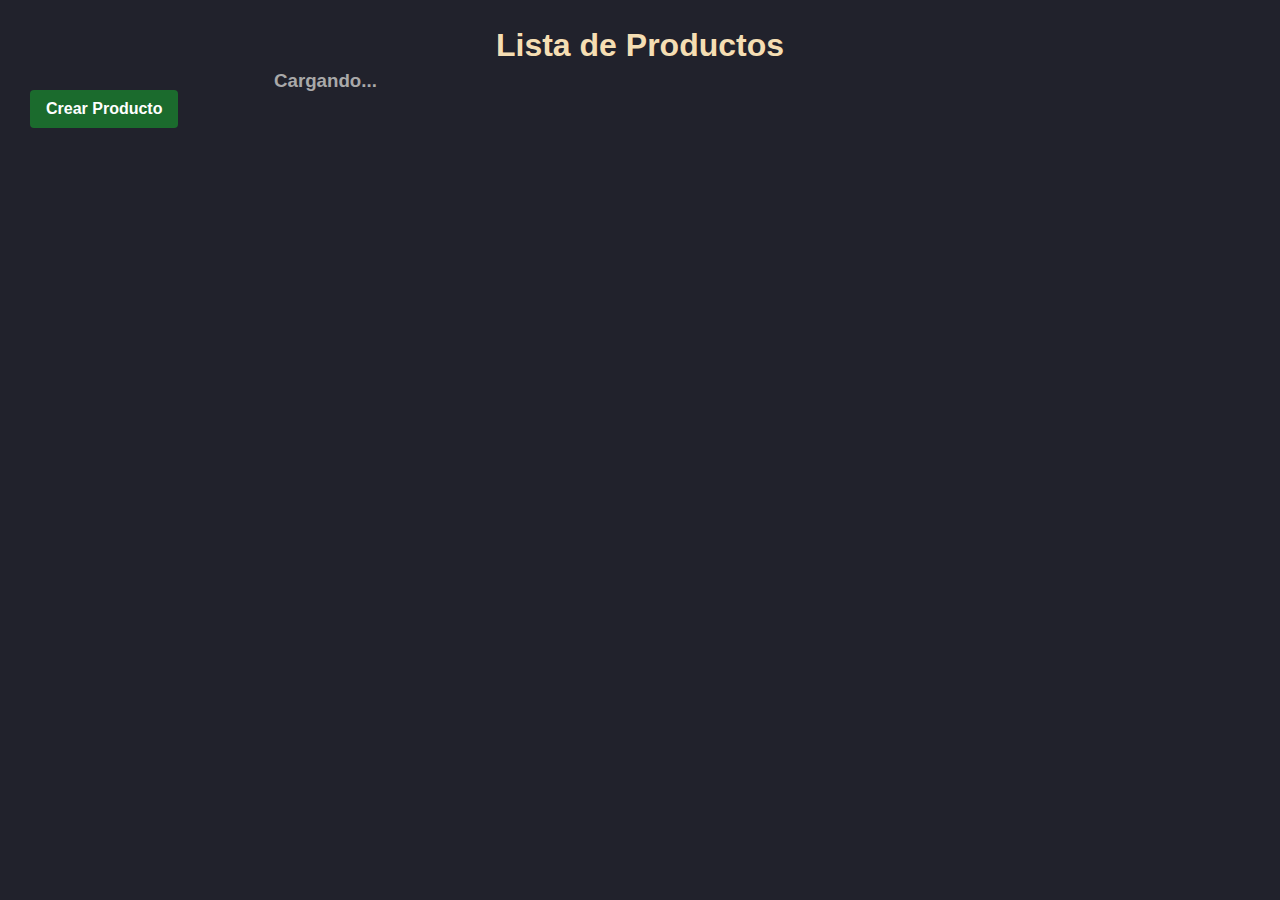
<file: index.html>
<!DOCTYPE html>
<html lang="en">

<head>
    <meta charset="UTF-8">
    <meta name="viewport" content="width=device-width, initial-scale=1.0">
    <link rel="stylesheet" href="style.css">
    <title>Productos deportivos - API</title>
</head>

<body class="listado">
    <h1>Lista de Productos</h1>
    <div>
        <a class="btn" href="crear.html">Crear Producto</a>
    </div>
    <table id="tabla-productos">
        <h3 id="cargando">Cargando...</h3>
        <thead>
            <!-- <tr>
                <th>ID</th>
                <th>Nombre</th>
                <th>Precio</th>
                <th>Acciones</th>
            </tr> -->
            <!-- <tr>
                <th>Imagen</th>
                <th>Nombre</th>
                <th>Marca</th>
                <th>Descripción</th>
                <th>Categoría</th>
                <th>Precio unitario</th>
                <th>Cantidad</th>
            </tr> -->
        </thead>
        <tbody></tbody>
    </table>

    <script src="app.js"></script>
</body>

</html>
</file>
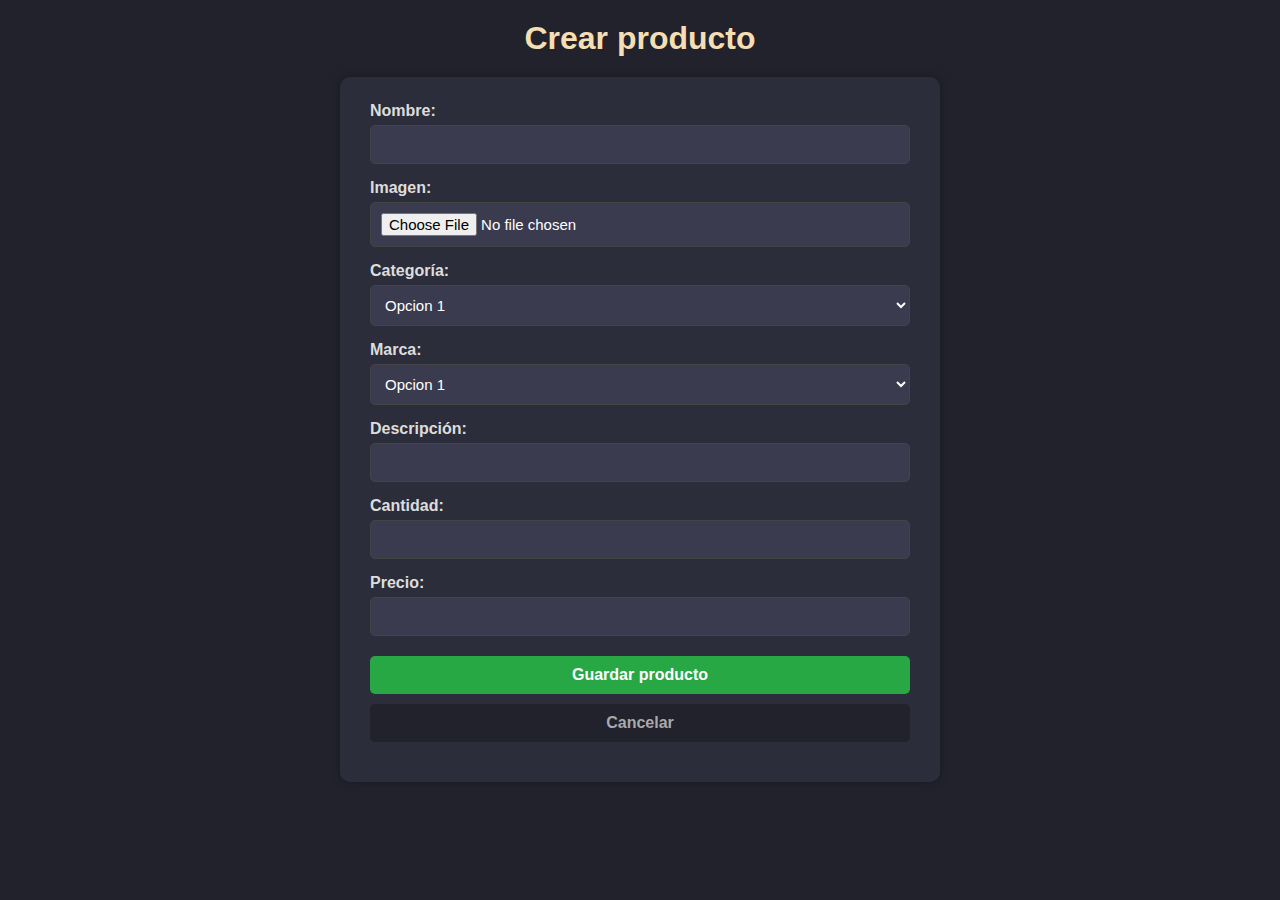
<file: crear.html>
<!DOCTYPE html>
<html lang="en">
<head>
    <meta charset="UTF-8">
    <meta name="viewport" content="width=device-width, initial-scale=1.0">
    <link rel="stylesheet" href="style.css">
    <title>Editar producto</title>
</head>
<body class="container">
    <h1>Crear producto</h1>

    <form >
        <div class="div-nombre">
            <label>Nombre: </label>
            <input type="text" name="nombre" required/>
        </div>
        <div class="div-img">
            <label>Imagen: </label>
            <input type="file" required/>
        </div>
        <div class="div-categoria">
            <label for="">Categoría: </label>
            <select name="categoria" required>
                <option value="opcion1">Opcion 1</option>
                <option value="opcion2">Opcion 2</option>
                <option value="opcion3">Opcion 3</option>
            </select>
        </div>
        <div class="div-marca">
            <label>Marca:</label>
            <select name="marca" required>
                <option value="opcion1">Opcion 1</option>
                <option value="opcion2">Opcion 2</option>
                <option value="opcion3">Opcion 3</option>
            </select>
        </div>
        
        <div class="div-descripcion">
            <label>Descripción: </label>
            <input type="text" name="descripcion" required/>
        </div>
        <div class="div-cantidad">
            <label>Cantidad: </label>
            <input type="number" name="cantidad" required/>
        </div>
        <div class="div-precio">
            <label>Precio: </label>
            <input type="number" name="precio" required/>
        </div>
        <div class="div-btns">
            <button type="submit">Guardar producto</button>
            <button type="reset">Cancelar</button>
        </div>

    </form>

    <script src="producto.js"></script>
</body>
</html>
</file>
<file: style.css>
* {
    margin: 0;
    padding: 0;
    box-sizing: border-box;
    background-color: #21222c;
    color: darkgrey;
    font-family: 'Gill Sans', 'Gill Sans MT', Calibri, 'Trebuchet MS', sans-serif;
}

.listado {
    display: grid;
    grid-template-columns: repeat(5, 1fr);
    grid-template-rows: repeat(1, 1fr);
    grid-column-gap: 0px;
    grid-row-gap: 0px;
    height: min-content;
    padding: 20px 30px;
}

.listado h1 {
    display: flex;
    align-items: center;
    justify-content: center;
    grid-area: 1 / 1 / 2 / 6;
    color: wheat;
    height: 50px;
}

.listado div {
    grid-area: 2 / 1 / 3 / 2;
    height: fit-content;  
}

.listado div .btn {
    display: inline-block;
    padding: 10px 16px;
    background-color: #1b6b2d;
    color: white;
    text-decoration: none;
    border-radius: 4px;
    font-weight: bold;
    margin: 20px 0;
}

.listado div .btn:hover {
    background-color: #218838;
}

.listado table {
    width: 100%;
    grid-area: 3 / 1 / 4 / 6;
    border-collapse: collapse;
}

th {
    font-weight: bolder;
    color: wheat;
    background-color: #2c2d3a;
}

th, td {
    border: gray solid 2px;
    padding: 7px;   
    vertical-align: middle;
}

td img {
    width: 80px;
    height: auto;
    object-fit: cover;
    border-radius: 4px;
}

.acciones {
    text-align: center;
    white-space: nowrap;
}

.acciones button {
    font-weight: bold;
    padding: 5px 10px;
    border-radius: 4px;
    border-style: none;
}

.acciones .btn-editar {
    background-color: darkblue;
}

.acciones .btn-editar:hover {
    background-color: blue;
    cursor: pointer;
    color: white;
}

.acciones .btn-eliminar {
    background-color: darkred;
}

.acciones .btn-eliminar:hover {
    background-color: red;
    cursor: pointer;
    color: white;
}

/* ----------------- forms -------------------------*/

.container {
    background-color: #21222c;
    color: #f0f0f0;
    font-family: 'Segoe UI', Tahoma, Geneva, Verdana, sans-serif;
    padding: 20px;
    display: flex;
    flex-direction: column;
    align-items: center;
    min-height: 100vh;
}

.container form {
    background-color: #2c2d3a;
    padding: 25px 30px;
    border-radius: 10px;
    width: 100%;
    max-width: 600px;
    box-shadow: 0 0 10px rgba(0, 0, 0, 0.3);
}

.container h1 {
    margin-bottom: 20px;
    color: wheat;
}

form > div {
    margin-bottom: 15px;
    display: flex;
    flex-direction: column;
    background-color: #2c2d3a;
}

label {
    font-weight: bold;
    margin-bottom: 5px;
    color: #ddd;
    background-color: #2c2d3a;
}

input[type="text"],
input[type="number"],
input[type="file"],
select {
    padding: 10px;
    border: 1px solid #444;
    border-radius: 5px;
    background-color: #3a3b4e;
    color: #fff;
    font-size: 15px;
}

.div-btns {
    display: flex;
    justify-content: space-between;
    gap: 10px;
    margin-top: 20px;
}

.div-btns button {
    padding: 10px 20px;
    font-weight: bold;
    border: none;
    border-radius: 5px;
    cursor: pointer;
    font-size: 16px;
    transition: background-color 0.3s ease;
    }

.div-btns button[type="submit"] {
    background-color: #28a745;
    color: white;
}

.div-btns button[type="submit"]:hover {
    background-color: #218838;
}

b.div-btns button[type="reset"] {
    background-color: #dc3545;
    color: white;
}
.div-btns button[type="reset"]:hover {
    background-color: #c82333;
}
</file>
